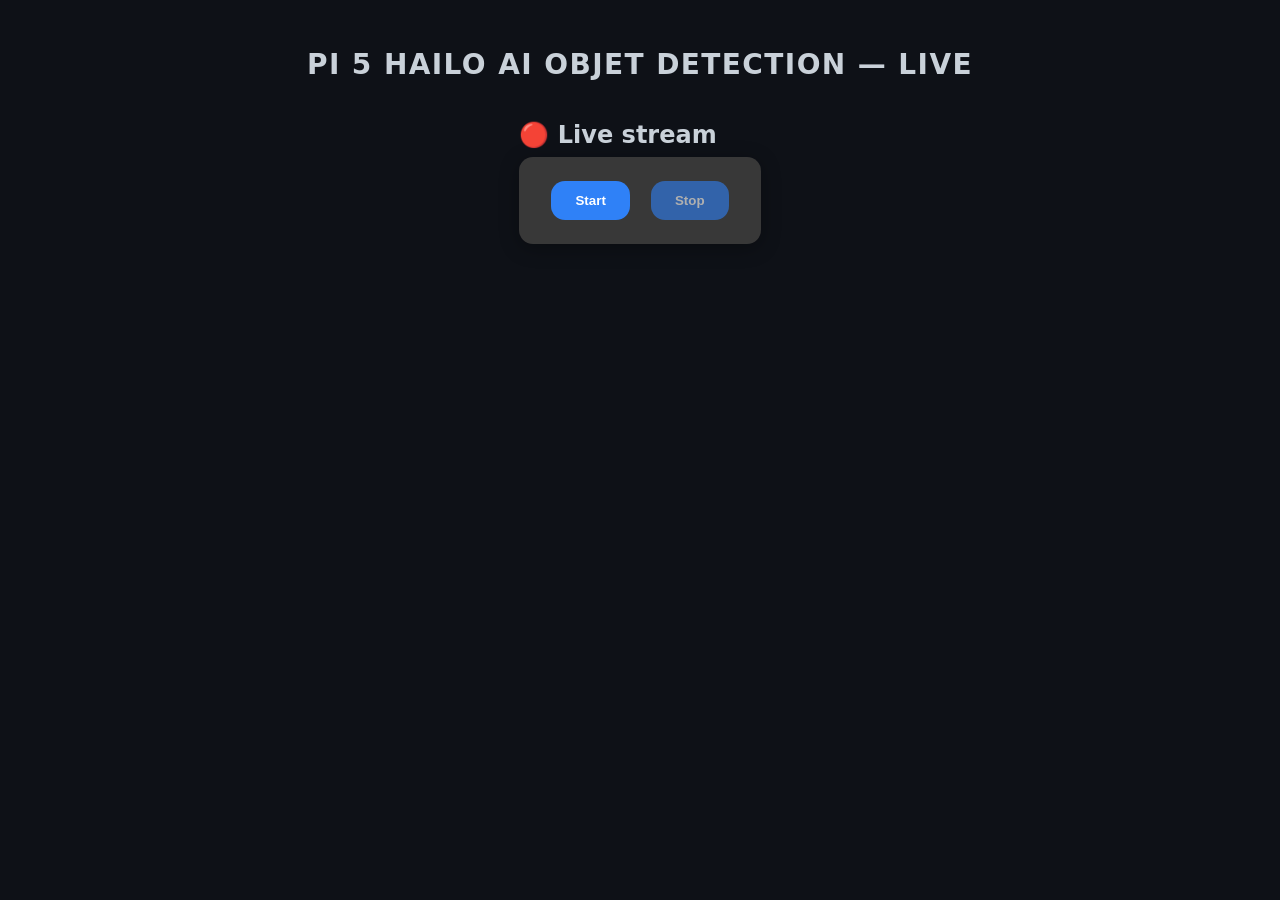
<file: HTTP_v2/templates/index.html>
<!DOCTYPE html>
<html lang="en">
<head>
  <meta charset="UTF-8">
  <meta name="viewport" content="width=device-width, initial-scale=1.0">
  <link rel="stylesheet" href="static/style.css" />
  <script defer src="static/script.js"></script>
    <title>Raspberry Pi 5 + Hailo AI Cam</title>
</head>
<body>

  <header>Pi 5 Hailo AI Objet Detection — Live</header>

  <main>
    <h2 class="padding_buttom">🔴 Live stream</h2>
    <div class="card">
      <img id="streamImg" style="display:none;" />
      <div style="text-align:center;">
        <button id="startBtn">Start</button>
        <button id="stopBtn" disabled>Stop</button>
      </div>
    </div>
  </main>

</body>
</html>
</file>
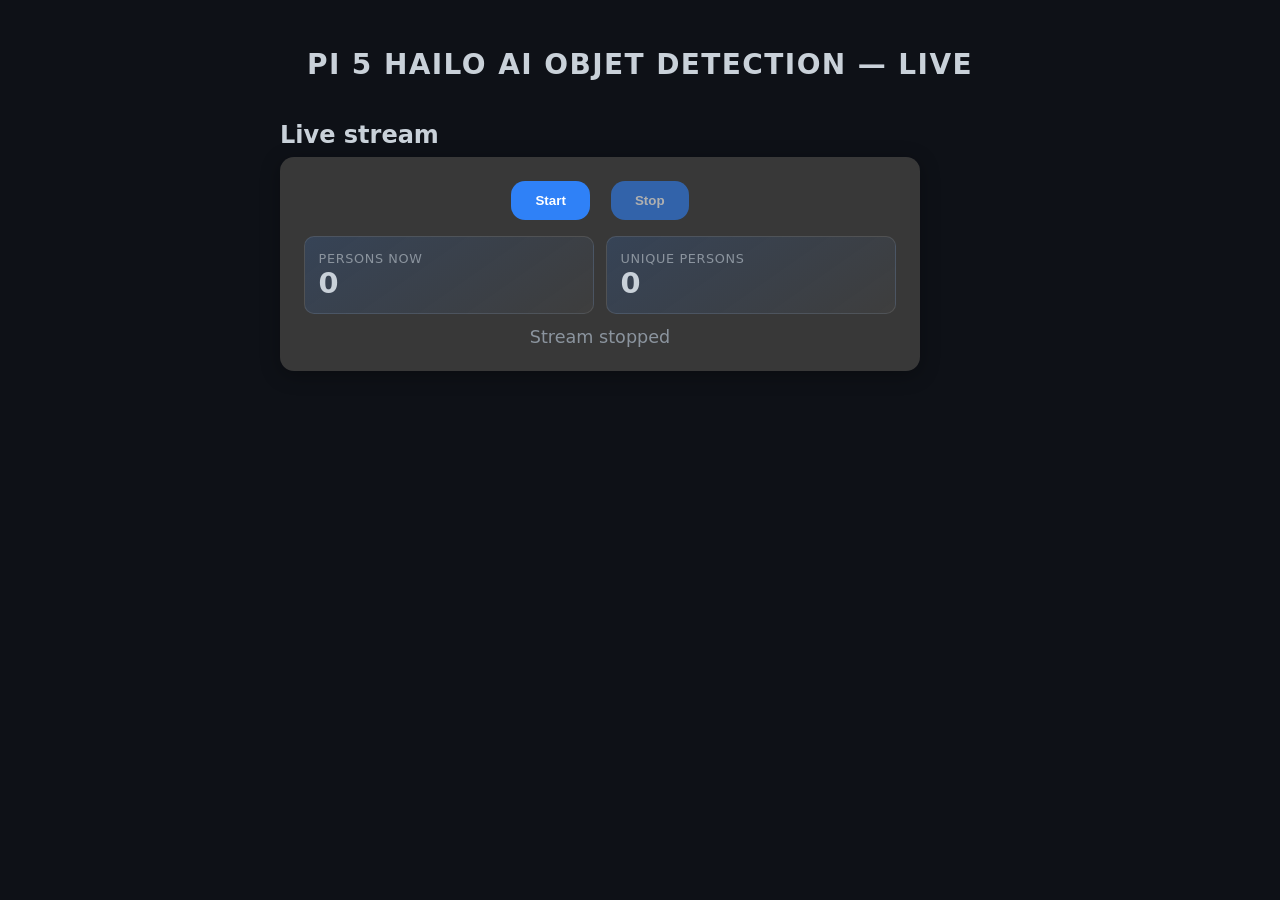
<file: raspberry_PI5_hailo_web_app/templates/index.html>
<!DOCTYPE html>
<html lang="en">
<head>
  <meta charset="UTF-8">
  <meta name="viewport" content="width=device-width, initial-scale=1.0">
  <link rel="stylesheet" href="static/style.css" />
  <script defer src="static/script.js"></script>
    <title>Raspberry Pi 5 + Hailo AI Cam</title>
</head>
<body>

  <header>Pi 5 Hailo AI Objet Detection — Live</header>

  <!-- help with the code https://chatgpt.com/share/68383000-066c-800e-8ae4-a21eb074307d -->
  <main>
    <h2 class="padding_buttom">Live stream</h2>
    <div class="card">
      <canvas id="canvas" width="640" height="480" style="display:none;"></canvas>
      <div class="controls">
        <button id="startBtn">Start</button>
        <button id="stopBtn" disabled>Stop</button>
      </div>
      <!-- Live counters updated from WebSocket JSON stats messages. -->
      <section class="stats-grid">
        <article class="stat-card">
          <p class="stat-label">Persons now</p>
          <p class="stat-value" id="personsNow">0</p>
        </article>
        <article class="stat-card">
          <p class="stat-label">Unique persons</p>
          <p class="stat-value" id="uniquePersons">0</p>
        </article>
      </section>
      <!-- Connection state text: "Streaming", "Stream stopped", or "Stream error". -->
      <p id="streamStatus" class="status-text">Stream stopped</p>
    </div>
  </main>

</body>
</html>
</file>
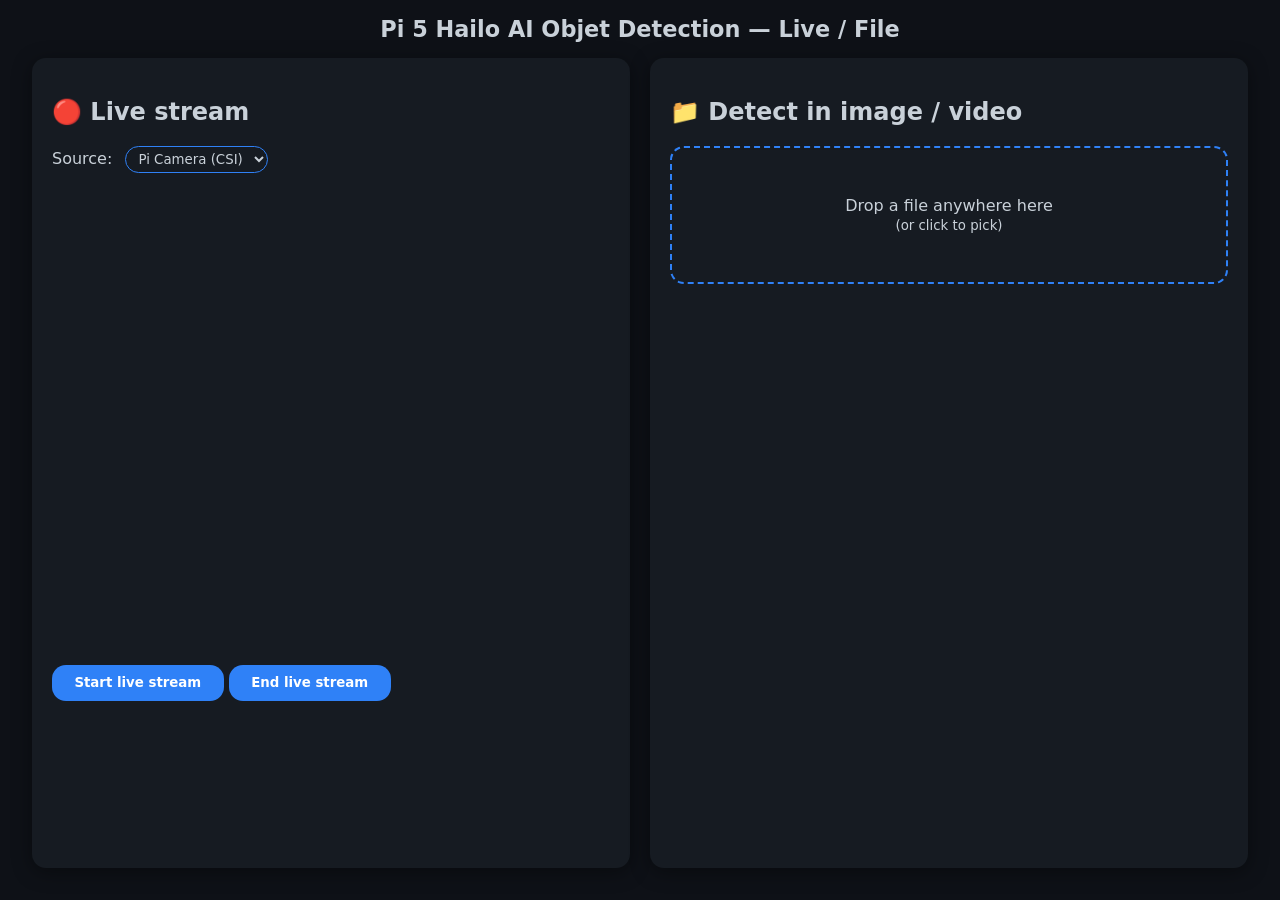
<file: Web_app_v2/templates/index.html>
<!DOCTYPE html>
<html lang="en">
<head>
  <meta charset="UTF-8">
  <meta name="viewport" content="width=device-width, initial-scale=1.0">
  <script defer src="static/script.js"></script>
  <title>Raspberry Pi 5 + Hailo AI Cam</title>

  <!-- tiny dark‑glass aesthetic -->
  <style>
    :root {
      --bg: #0e1117;
      --panel: #161b22;
      --accent: #2f81f7;
      --text: #c9d1d9;
      --radius: 14px;
    }
    * {box-sizing: border-box;font-family: system-ui, sans-serif;}
    body{margin:0;display:flex;flex-direction:column;min-height:100vh;background:var(--bg);color:var(--text);}
    header{padding:1rem 2rem;font-size:1.4rem;font-weight:600;text-align:center;}
    main{flex:1;display:flex;flex-direction:column;gap:1.25rem;padding:0 2rem 2rem;}
    .card{background:var(--panel);border-radius:var(--radius);padding:1.25rem;box-shadow:0 4px 20px #0006;}
    canvas,img,video{max-width:100%;border-radius:var(--radius);}
    button{cursor:pointer;background:var(--accent);color:#fff;border:none;padding:.65rem 1.4rem;border-radius:var(--radius);font-weight:600;transition:.2s}
    button:hover{filter:brightness(1.1);}
    #uploader{border:2px dashed var(--accent);padding:2rem;text-align:center;cursor:pointer;border-radius:var(--radius);transition:.2s}
    #uploader.drag{background:#1d2330;}
    .toast{position:fixed;bottom:1.2rem;left:50%;transform:translateX(-50%);padding:.75rem 1.25rem;background:#333;border-radius:var(--radius);color:#fff;opacity:0;pointer-events:none;transition:.3s}
    .toast.show{opacity:1;}
    @media(min-width:700px){main{flex-direction:row}}
    @media(min-width:700px){.col{flex:1;}}

    .loader{
      width:24px;height:24px;margin:0.5rem auto;
      border:3px solid rgba(255,255,255,0.2);
      border-top-color:var(--accent);
      border-radius:50%;
      animation:spin 1s linear infinite;
    }
    @keyframes spin{to{transform:rotate(360deg)}}
  </style>
</head>

<body>
  <header>Pi 5 Hailo AI Objet Detection — Live / File</header>

  <main>
    <!-- LIVE STREAM -->
    <section class="card col" id="liveCard">
      <h2>🔴 Live stream</h2>
        <div style="margin:0.5rem 0;">
          <label for="cam-select" style="margin-right:.5rem;">Source:</label>
          <select id="cam-select"
                  style="padding:.25rem .5rem;border-radius:var(--radius);
                        background:var(--panel);color:var(--text);
                        border:1px solid var(--accent);">
            <option value="csi" selected>Pi Camera (CSI)</option>
            <option value="usb">USB Webcam</option>
          </select>
        </div>
      <video id="local" autoplay muted style="display:none;"></video>
      <video id="remote" autoplay playsinline muted width="640" height="480"></video>
      <br>
      <button id="startBtn">Start live stream</button>
      <button id="endBtn" disabled>End live stream</button> 
    </section>

    <!-- FILE UPLOAD -->
    <section class="card col" id="fileCard">
      <h2>📁 Detect in image / video</h2>
      <div id="uploader">
        <p>Drop a file anywhere here<br><small>(or click to pick)</small></p>
      </div>
      <br>
      <img id="resultPreview" style="display:none;margin-top:1rem;" />
      <div id="loader" class="loader" style="display:none;"></div>
    </section>
  </main>

  <!-- toast -->
  <div id="toast" class="toast"></div>
</body>
</html>
</file>
<file: HTTP_v2/templates/static/style.css>
/* Aide de chat GPT pour le code  https://chatgpt.com/share/6835809b-d67c-800e-a25a-fb28e45122e4*/

:root {
  --bg:     #0e1117;
  --panel:  #383838;
  --accent: #2f81f7;
  --text:   #c9d1d9;
  --radius: 14px;
}


*,
*::before,
*::after {
  box-sizing: border-box;
  margin:      0;
  padding:     0;
}

html,
body {
  width:            100%;
  height:           100%;
  font-family:      system-ui, sans-serif;
  background-color: var(--bg);
  color:            var(--text);
}

body {
  display:         flex;
  flex-direction:  column;
  align-items:     center;
  padding:         2rem;
}


/* Page Header */
header {
  font-size: 1.75rem;
  font-weight: 700;
  text-transform: uppercase;
  letter-spacing: 0.05em;
  text-align: center;
  padding: 1rem 2rem;
  margin-bottom: 1.5rem;
}

.card {
  background-color: var(--panel);
  padding: 1.5rem;
  border-radius: var(--radius);
  box-shadow: 0 4px 20px rgba(0, 0, 0, 0.3);
  width: 100%;
  max-width: 640px;
  margin-bottom: 2rem;
}

.padding_buttom {
    padding-bottom: 0.5rem;
}

button {
  cursor: pointer;
  background-color: var(--accent);
  color: #fff;
  border: none;
  padding: 0.75rem 1.5rem;
  border-radius: var(--radius);
  font-weight: 600;
  margin: 0 0.5rem;
  transition: filter 0.2s ease-in-out;
}

button:hover {
  filter: brightness(1.1);
}

button:disabled {
  opacity: 0.6;
  cursor: not-allowed;
}


img,
video {
  display: block;
  max-width: 100%;
  border-radius: var(--radius);
  margin: 1rem auto;
}

p {
  margin: 1rem 0;
  font-size: 1.1rem;
  text-align: center;
}
</file>
<file: raspberry_PI5_hailo_web_app/templates/static/style.css>
/* Help with the code https://chatgpt.com/share/68383000-066c-800e-8ae4-a21eb074307d */

:root {
  --bg:     #0e1117;
  --panel:  #383838;
  --accent: #2f81f7;
  --text:   #c9d1d9;
  --muted:  #8b949e;
  --ok:     #73d89f;
  --warn:   #ffd166;
  --bad:    #ff6b6b;
  --radius: 14px;
}


*,
*::before,
*::after {
  box-sizing: border-box;
  margin:      0;
  padding:     0;
}

html,
body {
  width:            100%;
  height:           100%;
  font-family:      system-ui, sans-serif;
  background-color: var(--bg);
  color:            var(--text);
}

body {
  display:         flex;
  flex-direction:  column;
  align-items:     center;
  padding:         2rem;
}

main {
  width: 100%;
  max-width: 720px;
}


/* Page Header */
header {
  font-size: 1.75rem;
  font-weight: 700;
  text-transform: uppercase;
  letter-spacing: 0.05em;
  text-align: center;
  padding: 1rem 2rem;
  margin-bottom: 1.5rem;
}

.card {
  overflow: hidden;
  background-color: var(--panel);
  padding: 1.5rem;
  border-radius: var(--radius);
  box-shadow: 0 4px 20px rgba(0, 0, 0, 0.3);
  width: 100%;
  max-width: 640px;
  margin-bottom: 2rem;
}

.padding_buttom {
    padding-bottom: 0.5rem;
}

.controls {
  text-align: center;
}

button {
  cursor: pointer;
  background-color: var(--accent);
  color: #fff;
  border: none;
  padding: 0.75rem 1.5rem;
  border-radius: var(--radius);
  font-weight: 600;
  margin: 0 0.5rem;
  transition: filter 0.2s ease-in-out;
}

button:hover {
  filter: brightness(1.1);
}

button:disabled {
  opacity: 0.6;
  cursor: not-allowed;
}

canvas {
  display: block;
  max-width: 100%;
  height: auto;
  border-radius: var(--radius);
  margin: 1rem auto;
}

p {
  margin: 1rem 0;
  font-size: 1.1rem;
  text-align: center;
}

.stats-grid {
  margin-top: 1rem;
  display: grid;
  grid-template-columns: repeat(2, minmax(0, 1fr));
  gap: 0.75rem;
}

.stat-card {
  background: linear-gradient(145deg, rgba(47, 129, 247, 0.16), rgba(255, 255, 255, 0.03));
  border: 1px solid rgba(255, 255, 255, 0.1);
  border-radius: calc(var(--radius) - 4px);
  padding: 0.85rem;
}

.stat-card p {
  margin: 0;
  text-align: left;
}

.stat-label {
  color: var(--muted);
  font-size: 0.8rem;
  text-transform: uppercase;
  letter-spacing: 0.05em;
}

.stat-value {
  margin-top: 0.35rem;
  font-size: 1.8rem;
  font-weight: 700;
}

.status-text {
  color: var(--muted);
  margin-top: 0.8rem;
  margin-bottom: 0;
}

.status-text.connected {
  color: var(--ok);
}

.status-text.error {
  color: var(--bad);
}

@media (max-width: 760px) {
  body {
    padding: 1rem;
  }

  .card {
    padding: 1rem;
  }

  .stats-grid {
    grid-template-columns: 1fr;
  }
}
</file>
